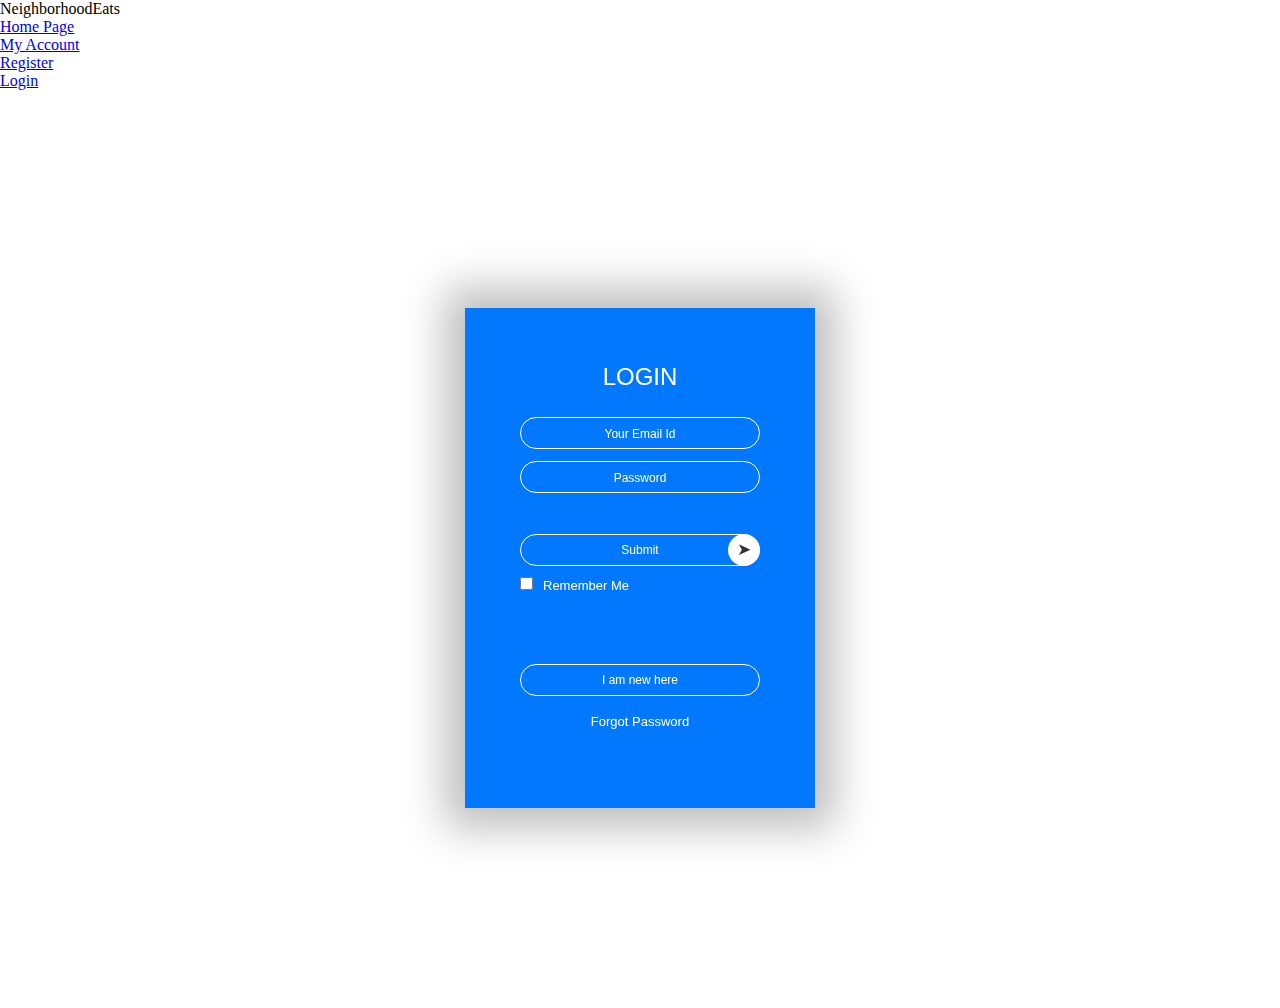
<file: signup.html>
<!DOCTYPE html>
<html>
<head>
    <title>Login And Registration Form</title>
    <link rel="stylesheet" href="https://dhbhdrzi4tiry.cloudfront.net/cdn/sites/foundation.min.css">
    <link rel="stylesheet" href="./Assets/style2.css"> 
</head>

<body>
  

  
  <div class="top-bar" id="realEstateMenu">
    <div class="top-bar-left">
      <ul class="menu" data-responsive-menu="accordion">
        <li class="menu-text">NeighborhoodEats</li>
        <li><a id="home-page" href="index.html">Home Page</a></li>
      </ul>
    </div>
        <div class="top-bar-right">
          <ul class="menu">
            <li><a href="signup.html">My Account</a></li>
            <li><a href="signup.html">Register</a></li>
            <li><a href="signup.html" class="button">Login</a></li>
          </ul>
        </div>
      </div>
      <br>
    <div class="container1">
        <div class="card">
            <div class="inner-box" id="card">
                <div class="card-front">
                    <h2>LOGIN</h2>
                    <ul id="signIn"></ul>
                    <form onsubmit="signIn()">
                        <input type="email" class="input-box" placeholder="Your Email Id" id="email-login" required>
                        <input type="password" class="input-box" placeholder="Password" id="password-login" required>
                        <button type="submit" class="submit-btn">Submit</button>
                        <input type="checkbox"><span>Remember Me</span>
                    </form>
                    <button type="button" class="btn" onclick="openRegister()">I am new here</button>
                    <a href="">Forgot Password</a>
                </div>
                    <div class="card-back">
                        <h2>REGISTER</h2>
                    <ul id="signUp"></ul>
                    <form onsubmit="signUp()">
                        <input type="text" class="input-box" placeholder="Your Name" id="name" required>
                        <input type="email" class="input-box" placeholder="Your Email Id" id="email-signup" required>
                        <input type="password" class="input-box" placeholder="Password" id="password-signup" required>
                        <button type="submit" class="submit-btn">Submit</button>
                        <input type="checkbox"><span>Remember Me</span>
                    </form>
                    <button type="button" class="btn" onclick="openLogin()">I have an account</button>
                    <a href="">Forgot Password</a>
                </div>
            </div>
        </div>
    </div>
    <script src="https://code.jquery.com/jquery-2.1.4.min.js"></script>
    <script src="https://dhbhdrzi4tiry.cloudfront.net/cdn/sites/foundation.js"></script>
    <script src="./signup1.js"></script>
    <script src="./Assets/signup.js"></script>
    <script src="./Assets/register.js"></script>
    <script>
      $(document).foundation();
    </script>

</body>
</html>
</file>
<file: Assets/style2.css>
*{
    margin: 0;
    padding: 0;
}

.container1{
    width: 100%;
    height: 100vh;
    font-family: sans-serif;
    background: white;
    color: #fff;
    display: flex;
    align-items: center;
    justify-content: center;
}

.card {
    width: 350px;
    height: 500px;
    box-shadow: 0 0 40px 20px rgba(0,0,0,0.26);
    perspective: 1000px;
}

.inner-box{
    position: relative;
    width: 100%;
    height: 100%;
    transform-style: preserve-3d;
    transition: transform 1s;
}

.card-front, .card-back{
    position: absolute;
    width: 100%;
    height: 100%;
    background-position: center;
    background-size: cover;
    background-image: linear-gradient(rgb(2, 120, 255), rgb(2, 120, 255));
    padding: 55px;
    box-sizing: border-box;
    backface-visibility: hidden;
}

.card-back{
    transform: rotateY(180deg);
}

.card h2{
    font-weight: normal;
    font-size: 24px;
    text-align: center;
    margin-bottom: 20px;
}

.input-box{
    width: 100%;
    background: transparent;
    border: 1px solid #fff;
    margin: 6px 0;
    height: 32px;
    border-radius: 20px;
    padding: 0 10px;
    box-sizing: border-box;
    outline: none;
    text-align: center;
    color: black;
}

::placeholder{
    color: #fff;
    font-size: 12px;
}

button{
    width: 100%;
    background: transparent;
    border: 1px solid #fff;
    margin: 35px 0 10px;
    height: 32px;
    font-size: 12px;
    border-radius: 20px;
    padding: 0 10px;
    box-sizing: border-box;
    outline: none;
    color: #fff;
    cursor: pointer;
}

.submit-btn{
    position: relative;
}

.submit-btn::after{
    content: '\27a4';
    color: #333;
    line-height: 32px;
    font-size: 17px;
    height: 32px;
    width: 32px;
    border-radius: 50%;
    background: #fff;
    position: absolute;
    right: -1px;
    top: -1px;
}

span{
    font-size: 13px;
    margin-left: 10px;
}

.card .btn{
    margin-top: 70px;
}

.card a{
    color: #fff;
    text-decoration: none;
    display: block;
    text-align: center;
    font-size: 13px;
    margin-top: 8px;
}
</file>
